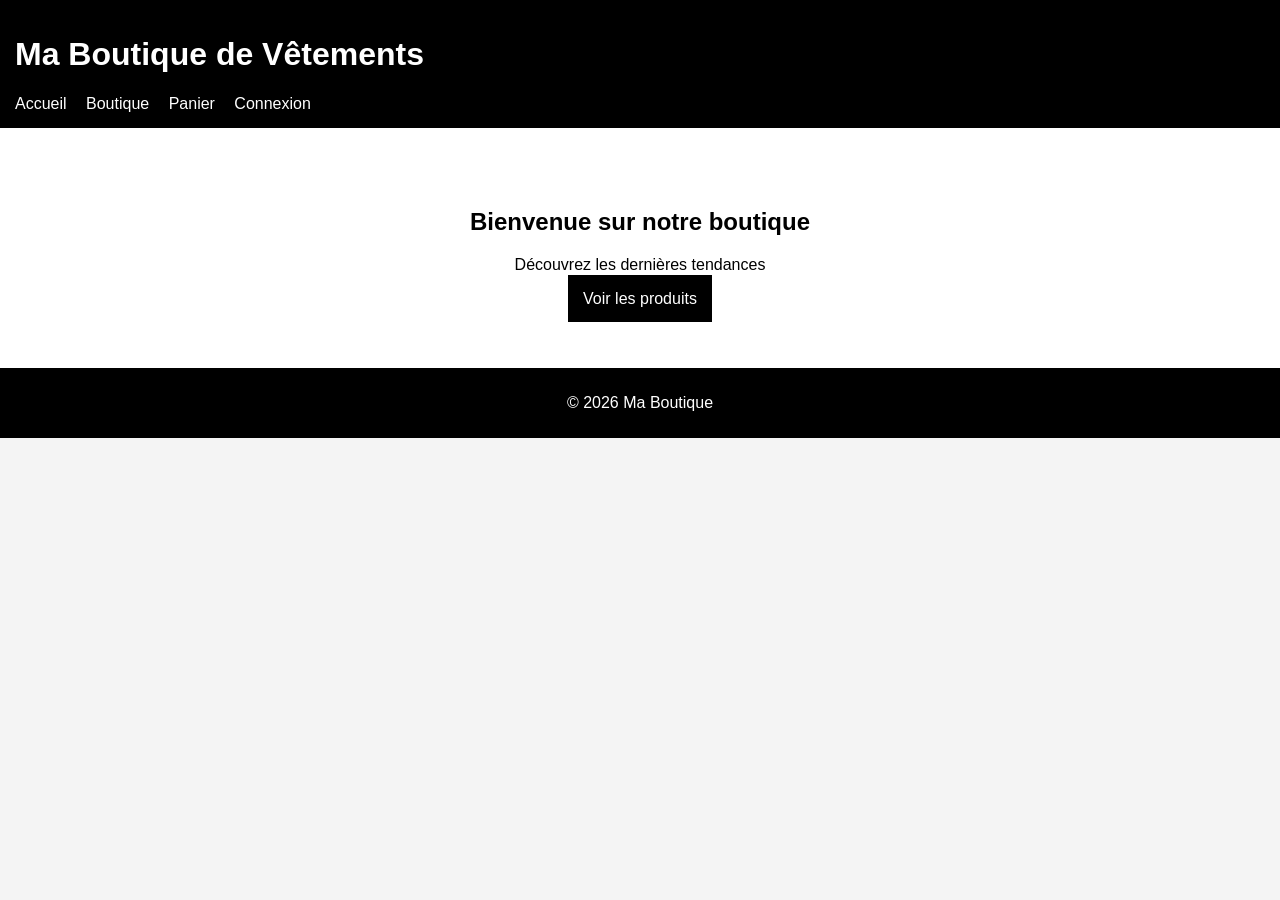
<file: index.html>
<!DOCTYPE html>
<html lang="fr">
<head>
<meta charset="UTF-8">
<title>Ma Boutique</title>
<link rel="stylesheet" href="style.css">
</head>
<body>
<header>
<h1>Ma Boutique de Vêtements</h1>
<nav>
<a href="index.html">Accueil</a>
<a href="shop.html">Boutique</a>
<a href="cart.html">Panier</a>
<a href="login.html">Connexion</a>
</nav>
</header>

<section class="hero">
<h2>Bienvenue sur notre boutique</h2>
<p>Découvrez les dernières tendances</p>
<a class="btn" href="shop.html">Voir les produits</a>
</section>

<footer>
<p>© 2026 Ma Boutique</p>
</footer>
</body>
</html>
</file>
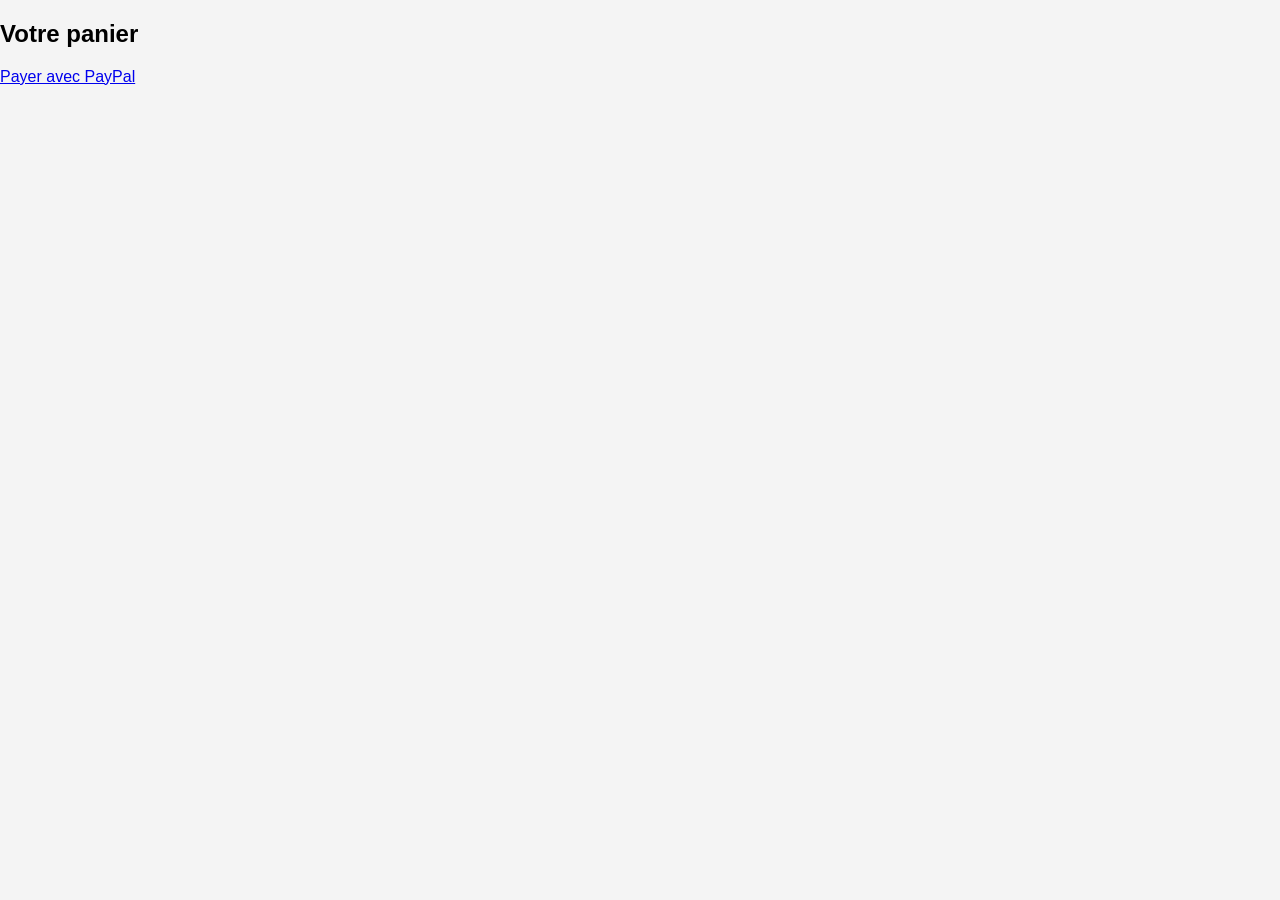
<file: cart.html>
<!DOCTYPE html>
<html><head><title>Panier</title><link rel="stylesheet" href="style.css"></head>
<body>
<h2>Votre panier</h2>
<ul id="cart"></ul>
<a href="payment.html">Payer avec PayPal</a>
<script src="script.js"></script>
</body></html>
</file>
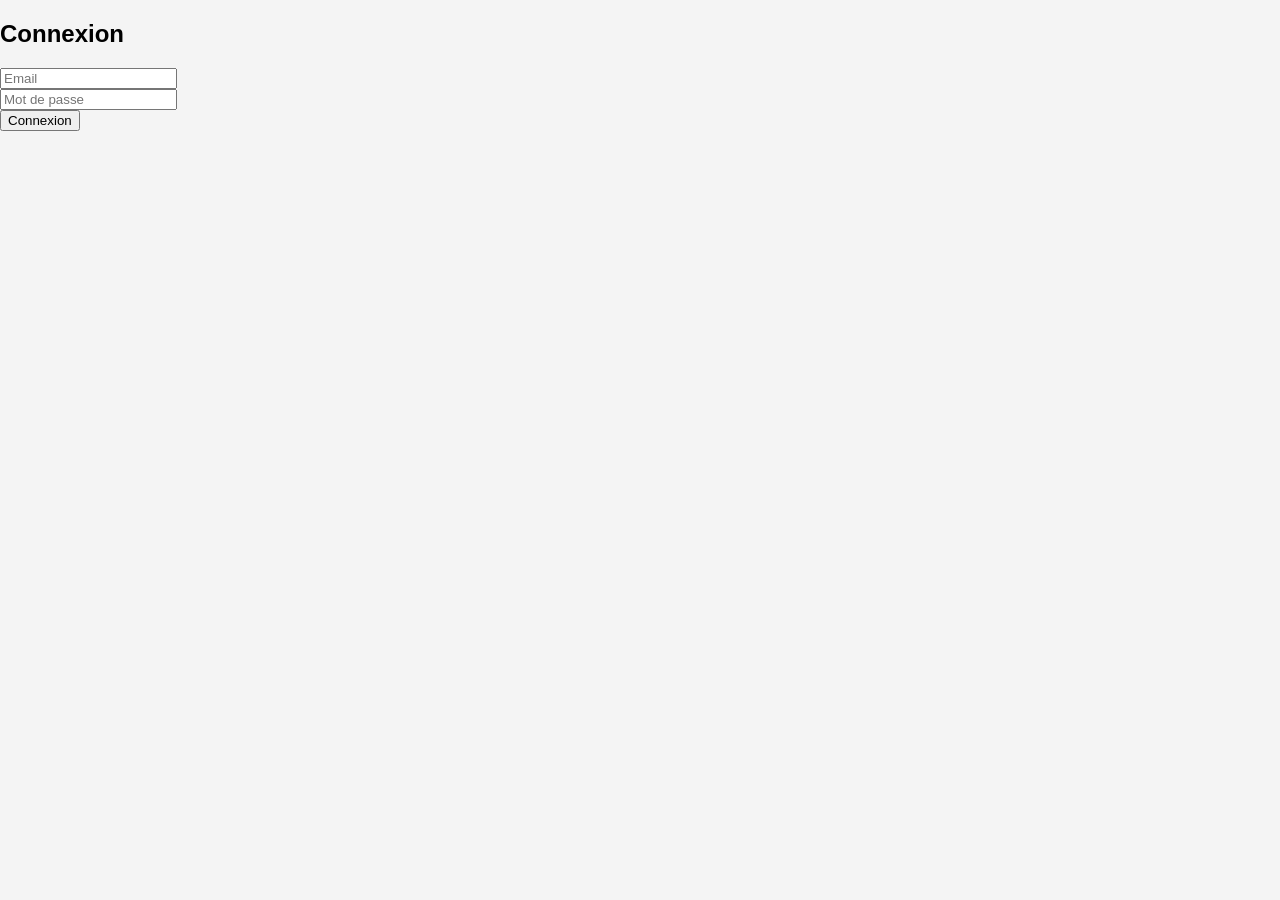
<file: login.html>
<!DOCTYPE html>
<html><head><title>Connexion</title><link rel="stylesheet" href="style.css"></head>
<body>
<h2>Connexion</h2>
<form>
<input placeholder="Email"><br>
<input type="password" placeholder="Mot de passe"><br>
<button>Connexion</button>
</form>
</body></html>
</file>
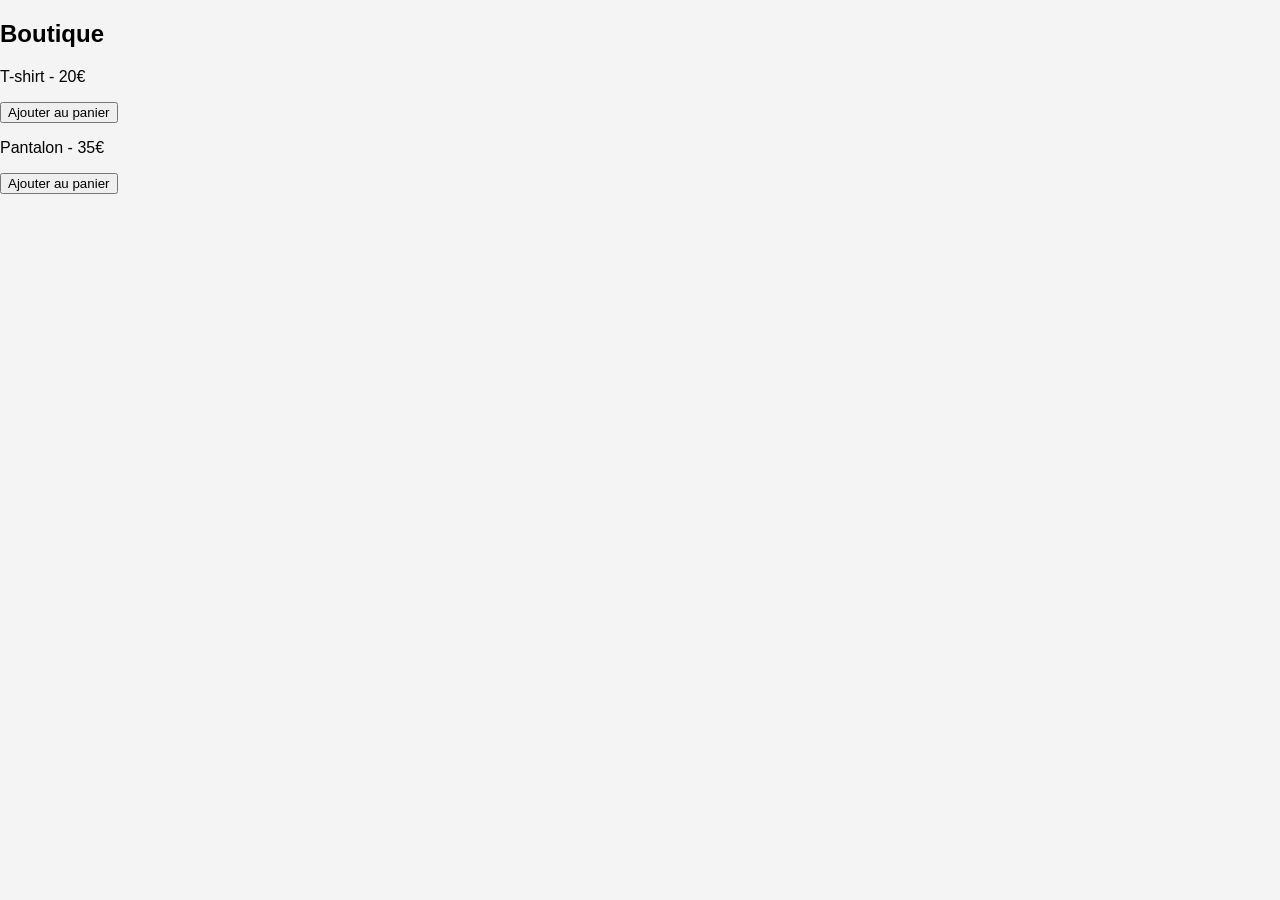
<file: shop.html>
<!DOCTYPE html>
<html><head><title>Boutique</title><link rel="stylesheet" href="style.css"></head>
<body>
<h2>Boutique</h2>
<div>
<p>T-shirt - 20€</p>
<button onclick="addToCart('T-shirt')">Ajouter au panier</button>
</div>
<div>
<p>Pantalon - 35€</p>
<button onclick="addToCart('Pantalon')">Ajouter au panier</button>
</div>

<script src="script.js"></script>
</body></html>
</file>
<file: style.css>
body{font-family:Arial;margin:0;background:#f4f4f4}
header{background:#000;color:#fff;padding:15px}
nav a{color:white;margin-right:15px;text-decoration:none}
.hero{text-align:center;padding:60px;background:white}
.btn{background:black;color:white;padding:15px;text-decoration:none}
footer{text-align:center;padding:10px;background:#000;color:#fff}
</file>
